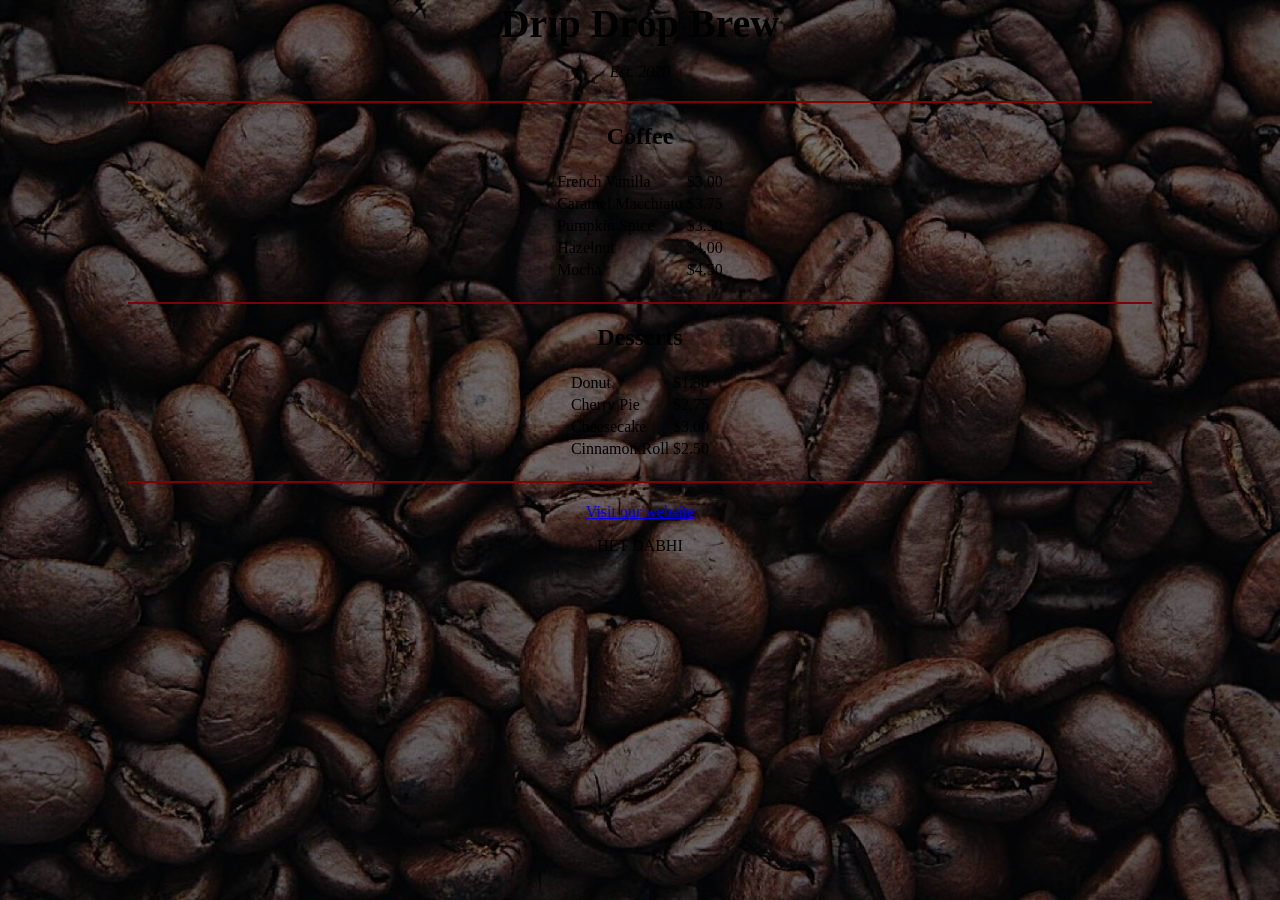
<file: cafe.html>
<!DOCTYPE html>
<html lang="en">
<head>
  <meta charset="UTF-8">
  <meta name="viewport" content="width=device-width, initial-scale=1.0">
  <title>Cafe</title>
  <link rel="stylesheet" href="cafe.css">
</head>
<body>
  <div>
    <h1 style="text-align: center;">Drip Drop Brew</h1>
    <p style="text-align: center; font-style: italic;">Est. 2020</p>
    <hr>
    <div>
      <h2 style="text-align: center;">Coffee</h2>
      <table style="margin: 0 auto; text-align: left;">
        <tr>
          <td>French Vanilla</td>
          <td>$3.00</td>
        </tr>
        <tr>
          <td>Caramel Macchiato</td>
          <td>$3.75</td>
        </tr>
        <tr>
          <td>Pumpkin Spice</td>
          <td>$3.50</td>
        </tr>
        <tr>
          <td>Hazelnut</td>
          <td>$4.00</td>
        </tr>
        <tr>
          <td>Mocha</td>
          <td>$4.50</td>
        </tr>
      </table>
    </div>
    <hr>
    <div>
      <h2 style="text-align: center;">Desserts</h2>
      <table style="margin: 0 auto; text-align: left;">
        <tr>
          <td>Donut</td>
          <td>$1.50</td>
        </tr>
        <tr>
          <td>Cherry Pie</td>
          <td>$2.75</td>
        </tr>
        <tr>
          <td>Cheesecake</td>
          <td>$3.00</td>
        </tr>
        <tr>
          <td>Cinnamon Roll</td>
          <td>$2.50</td>
        </tr>
      </table>
    </div>
    <hr>
    <div style="text-align: center;">
      <a href="#">Visit our website</a>
      <p>HET DABHI</p>
    </div>
  </div>
</body>
</html>
</file>
<file: cafe.css>
body {
    background-image: url('Coffee.jpeg');
    background-size: cover;
    background-position: center;
    background-repeat: no-repeat;
    background-attachment: fixed;
    min-height: 100vh;
    margin: 0;
    background-color: rgba(0,0,0,0.5); /* Optional: adds a dark overlay */
    background-blend-mode: darken;
  }
  
  .menu {
    background-color: rgba(245, 222, 179, 0.9); /* Slight transparency for better readability */
    width: 60%;
    margin: 50px auto;
    padding: 20px;
    border-radius: 10px;
    text-align: center;
    box-shadow: 0 4px 8px rgba(0, 0, 0, 0.2);
  }
  
  h1 {
    font-size: 2.5em;
    margin: 0;
  }
  
  .subtitle {
    font-size: 1.2em;
    margin: 5px 0 20px;
    font-style: italic;
    color: #444;
  }
  
  hr {
    border: none;
    border-top: 2px solid maroon;
    width: 80%;
    margin: 20px auto;
  }
  
  .menu-section {
    margin-bottom: 30px;
  }
  
  .menu-section h2 {
    font-size: 1.8em;
    margin-bottom: 10px;
    color: #000;
    display: flex;
    align-items: center;
    justify-content: center;
  }
  
  .menu-section h2 img {
    margin-right: 10px;
    width: 25px;
  }
  
  .menu-items {
    list-style: none;
    padding: 0;
  }
  
  .menu-items li {
    font-size: 1.2em;
    display: flex;
    justify-content: space-between;
    margin: 10px 20px;
  }
  
  .footer {
    font-size: 0.9em;
    margin-top: 20px;
  }
  
  .footer a {
    color: maroon;
    text-decoration: none;
    cursor: pointer;
  }
  
  #welcome-message {
    display: none;
    margin-top: 20px;
    font-size: 1.2em;
    color: #000;
  }
  
  #welcome-message a {
    color: maroon;
    text-decoration: none;
    font-weight: bold;
  }
</file>
